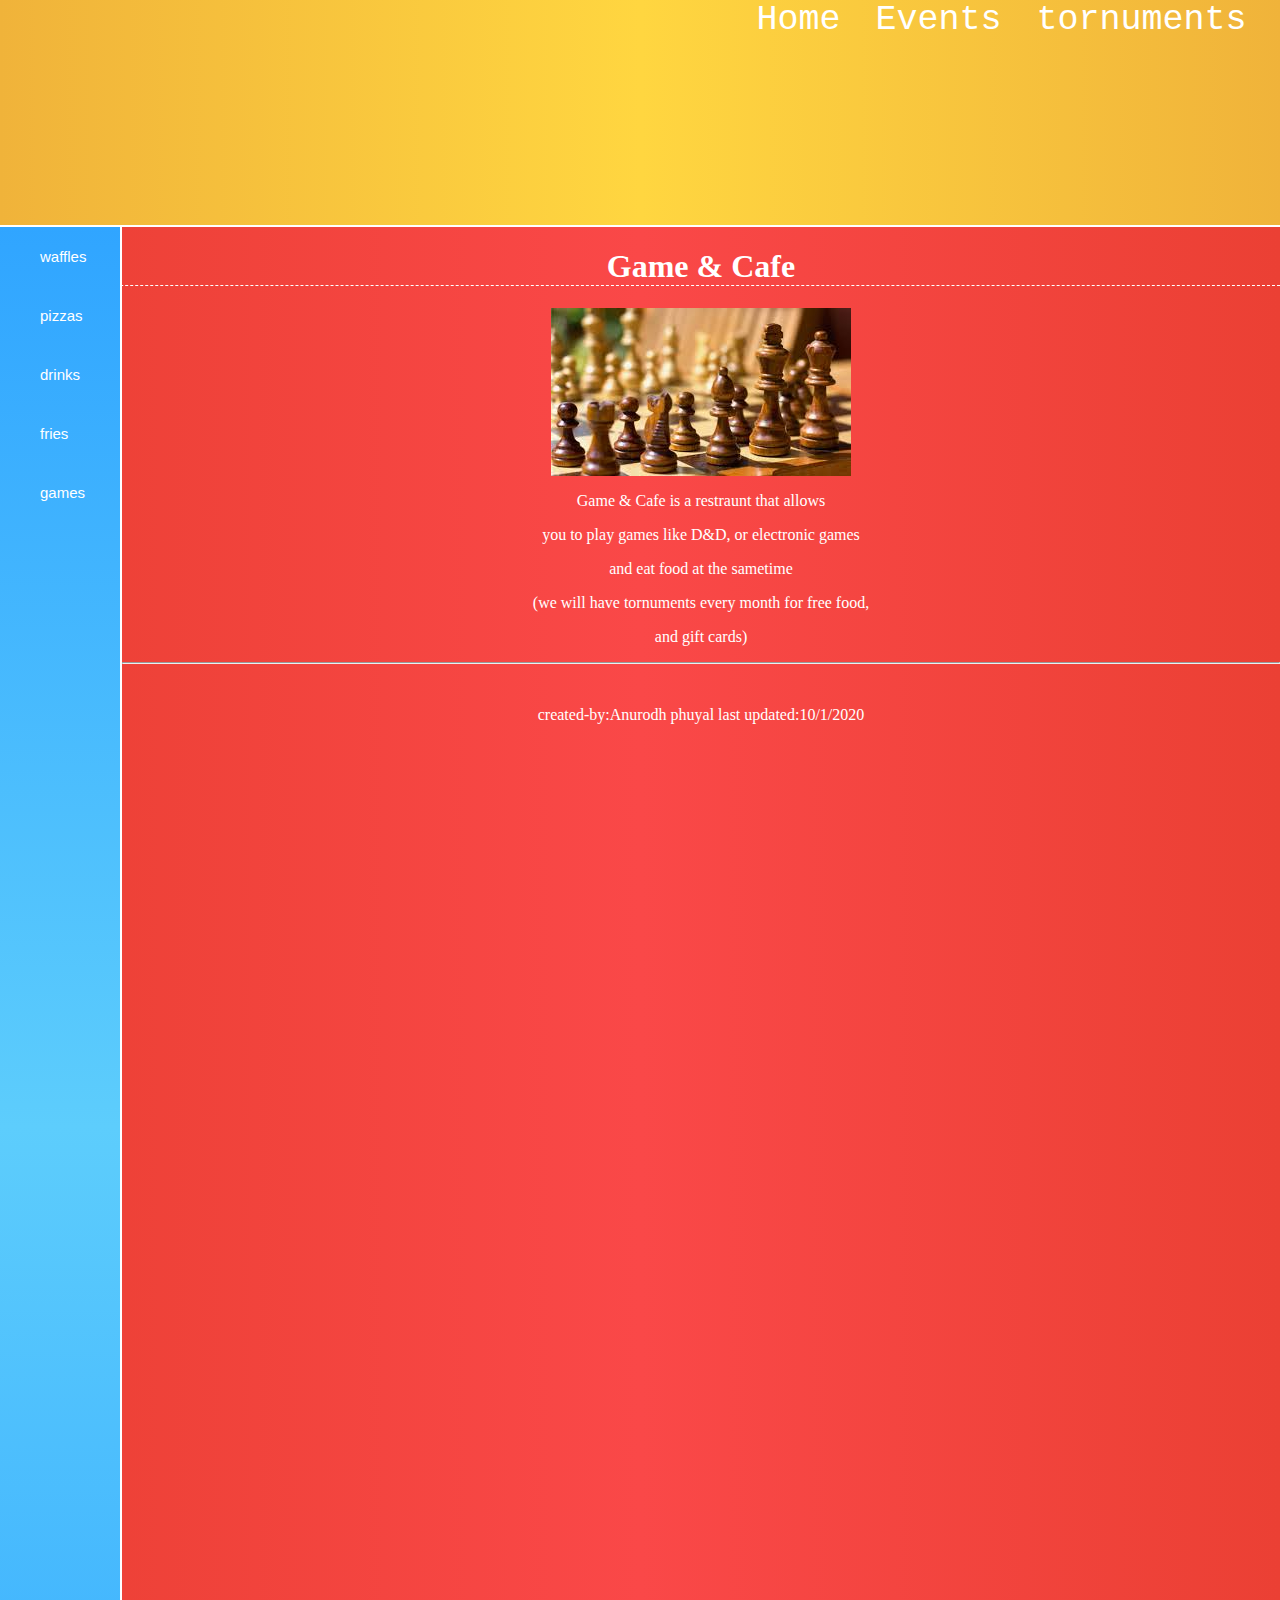
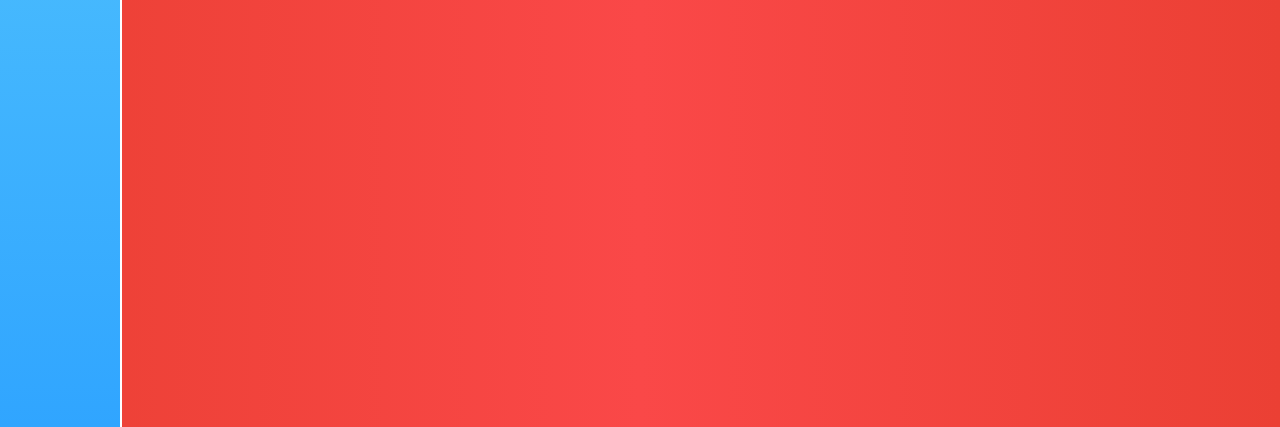
<file: index.html>
<html>
   <head>
     <title>restraunt project</title>
     <link rel = "stylesheet" href = "CSS.css">
   </head>
   <body>
     <ul id = "topNav">
       <li><a href = "tornuments.html">tornuments</a></li>
       <li><a href = "events.html">Events</a></li>
       <li><a href = "index.html">Home</a></li>
     </ul>

     <ul id = "menuNav">
       <li><a href="waffles.html">waffles </a><li>
           <li><a href="pizzas.html">pizzas</a><li>
             <li><a href="drinks.html">drinks</a><li>
               <li><a href="fries.html">fries</a><li>
                 <li><a href="games.html">games</a><li>
     </ul>

     <div>
       <center>
         <h1>Game & Cafe</h1>
           <img src= "chess.jpg" alt="oof not found" >
           <br>
        <p> Game & Cafe is a restraunt that allows</p>
        <p>you to play games like D&D, or electronic games</p>
        <p> and eat food at the sametime</p>
        <p> (we will have tornuments every month for free food,</p>
        <p> and gift cards)</p>
          <hr>
          <br>
          <p> created-by:Anurodh phuyal last updated:10/1/2020</p>
       </center>
     </div>
   </body>
</html>
</file>
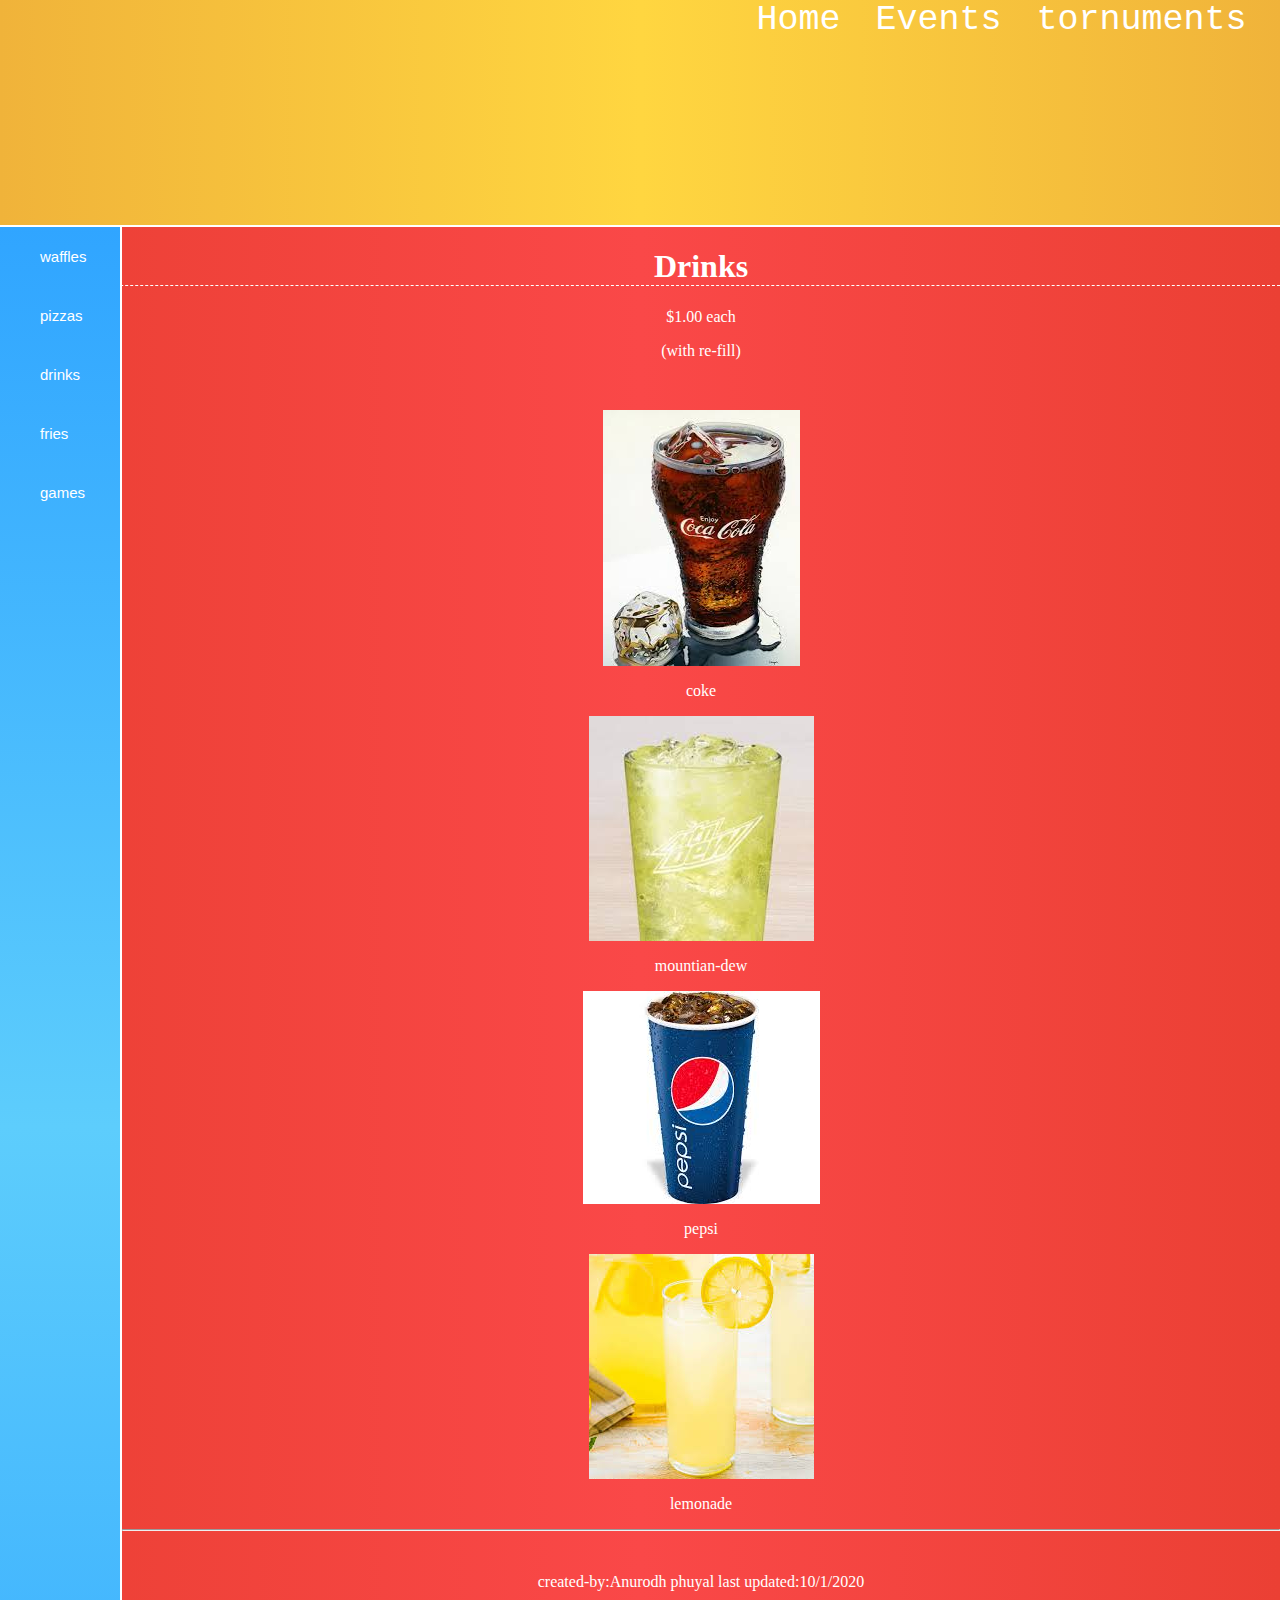
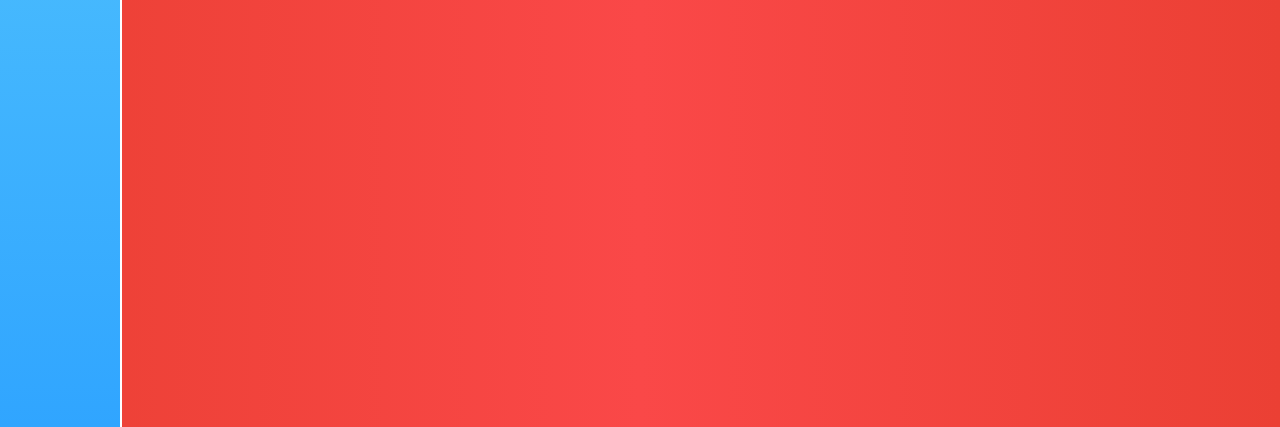
<file: drinks.html>
<html>
   <head>
     <title>restraunt project</title>
     <link rel = "stylesheet" href = "CSS.css">
   </head>
   <body>
     <ul id = "topNav">
       <li><a href = "tornuments.html">tornuments</a></li>
       <li><a href = "events.html">Events</a></li>
       <li><a href = "index.html">Home</a></li>
     </ul>

     <ul id = "menuNav">
       <li><a href="waffles.html">waffles </a><li>
           <li><a href="pizzas.html">pizzas</a><li>
             <li><a href="drinks.html">drinks</a><li>
               <li><a href="fries.html">fries</a><li>
                 <li><a href="games.html">games</a><li>
     </ul>

     <div>
       <center>
         <h1>Drinks</h1>
          <p>$1.00 each</p>
          <p> (with re-fill)</p>
           <br>
           <ul id="items">
             <img src= "coke.jpg" alt="oof not found" >
             <p>coke</p>
             <img src= "mtn dew.jpg" alt="oof not found" >
               <p>mountian-dew</p>
               <img src= "pepsi.jpg" alt="oof not found" >
                 <p>pepsi</p>
                 <img src= "lemonade.jpg" alt="oof not found" >
                   <p>lemonade</p>
          <hr>
          <br>
          <p> created-by:Anurodh phuyal last updated:10/1/2020</p>
       </center>
     </div>
   </body>
</html>
</file>
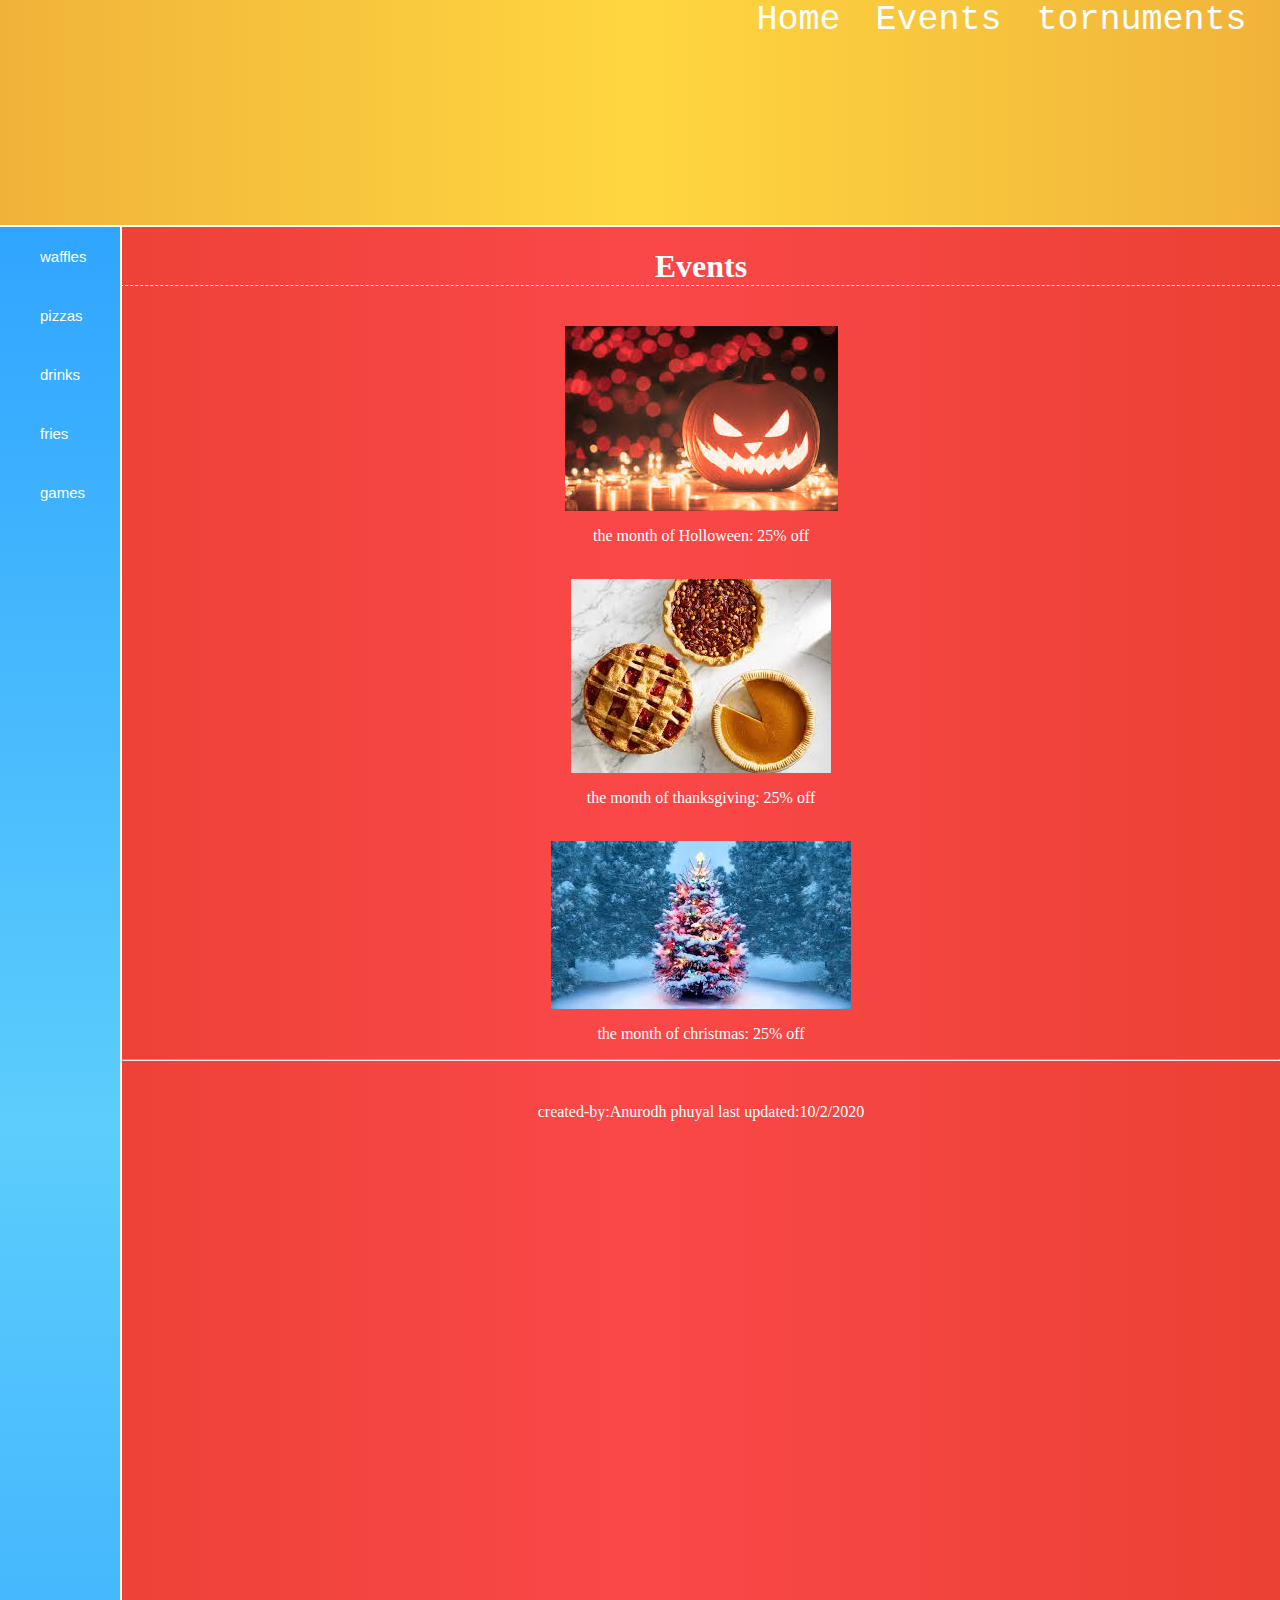
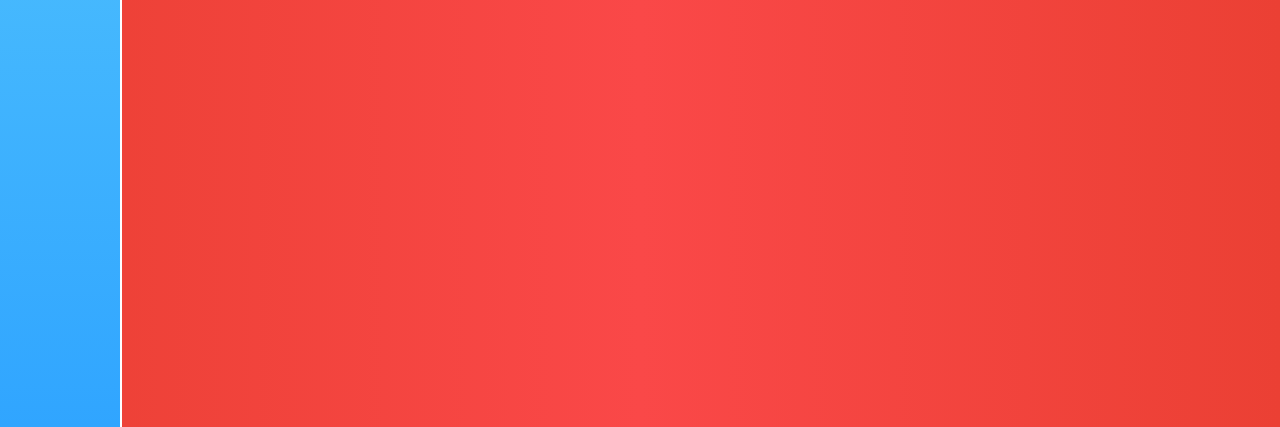
<file: events.html>
<html>
   <head>
     <title>restraunt project</title>
     <link rel = "stylesheet" href = "CSS.css">
</head>
<body>
  <ul id = "topNav">
    <li><a href = "tornuments.html">tornuments</a></li>
    <li><a href = "events.html">Events</a></li>
    <li><a href = "index.html">Home</a></li>
  </ul>

  <ul id = "menuNav">
    <li><a href="waffles.html">waffles </a><li>
        <li><a href="pizzas.html">pizzas</a><li>
          <li><a href="drinks.html">drinks</a><li>
            <li><a href="fries.html">fries</a><li>
              <li><a href="games.html">games</a><li>
  </ul>

  <div>
    <center>
      <h1>Events</h1>

              <br>
        <img src= "holloween.jpg" alt="oof not found" >
     <p>the month of Holloween: 25% off </p>
     <br>
        <img src= "thanks giving.jpg" alt="oof not found" >
     <p>the month of thanksgiving: 25% off</p>
     <br>
        <img src= "christmas.jpg" alt="oof not found" >
     <p>the month of christmas: 25% off</p>


       <hr>
       <br>
       <p> created-by:Anurodh phuyal last updated:10/2/2020</p>
    </center>
  </div>
</body>
</html>
</file>
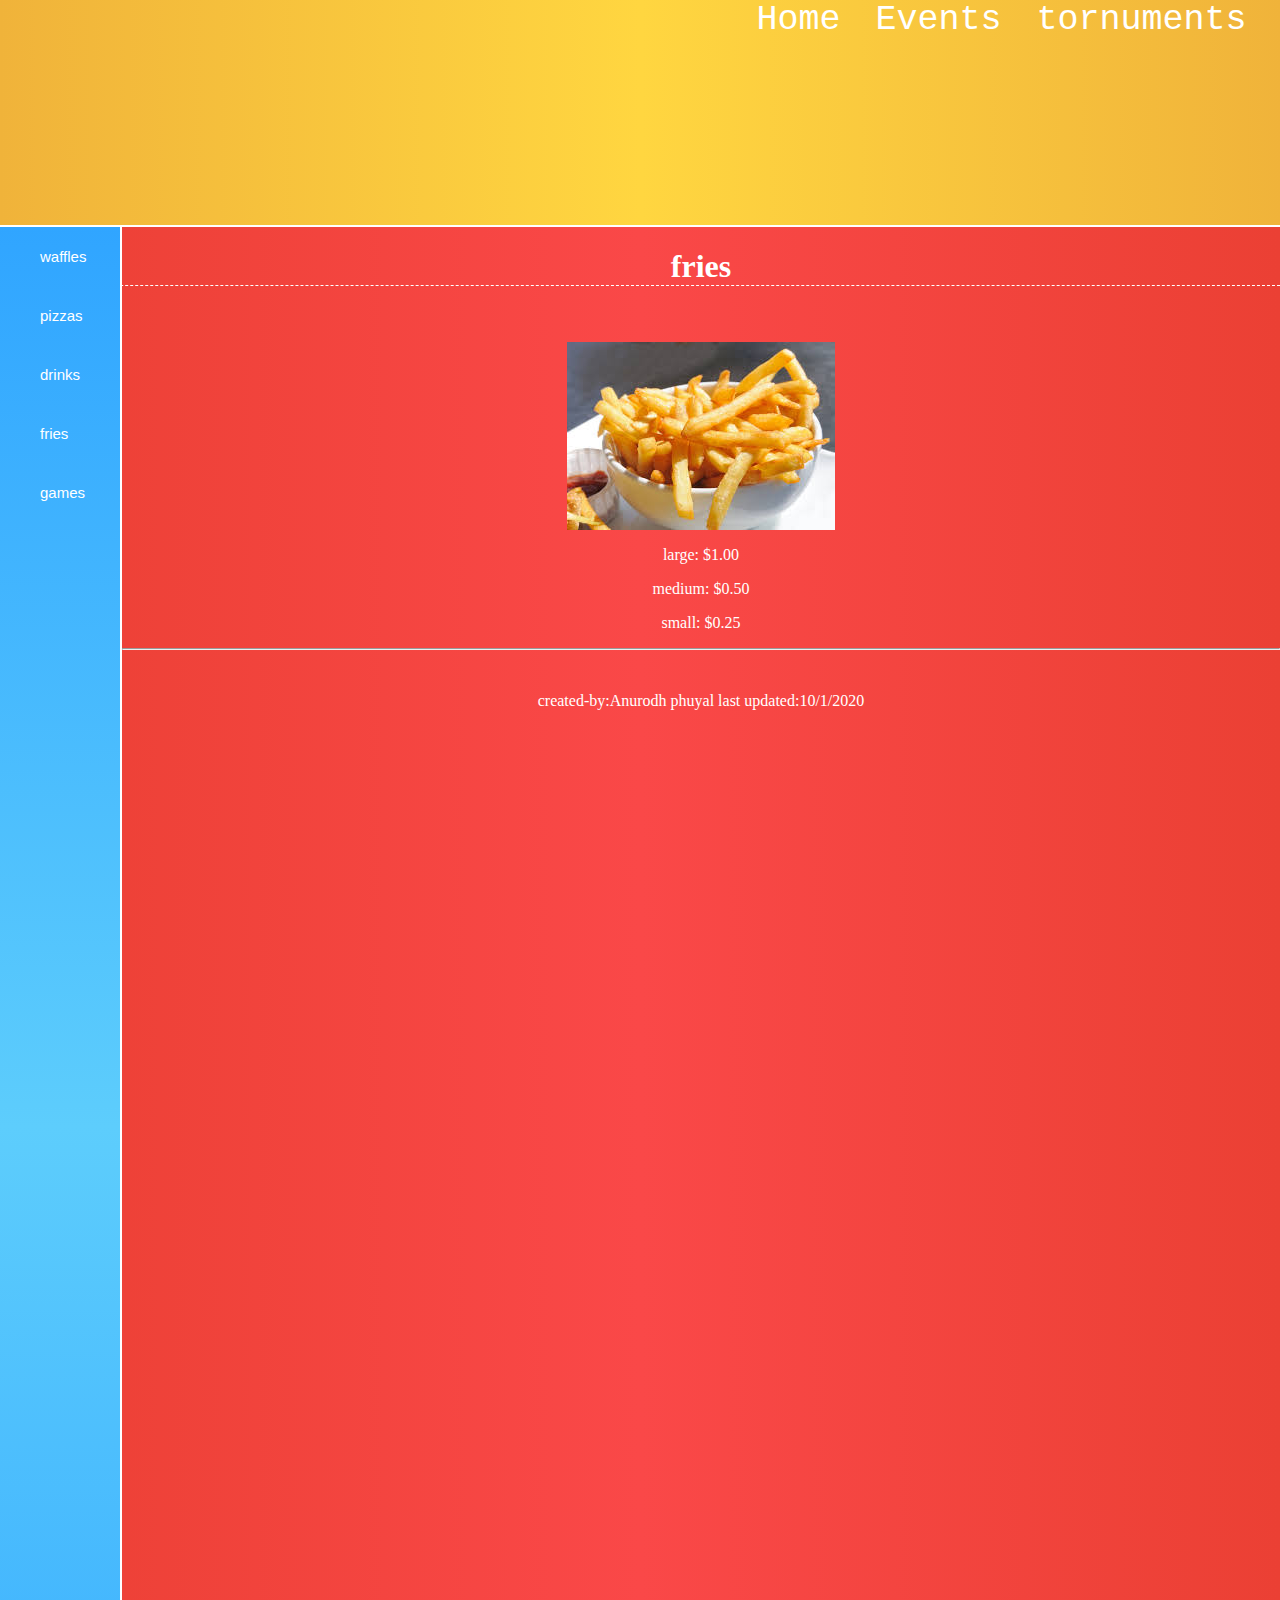
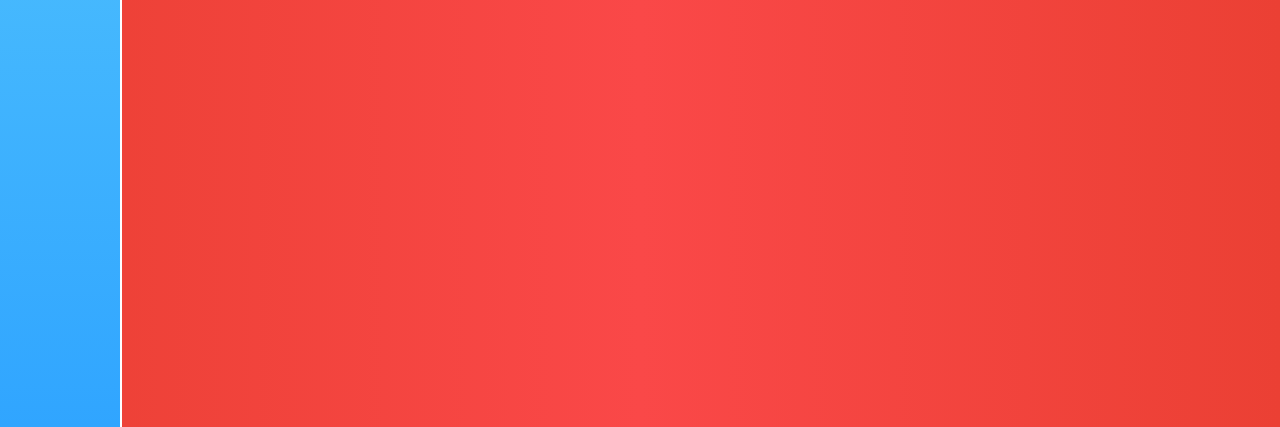
<file: fries.html>
<html>
   <head>
     <title>restraunt project</title>
     <link rel = "stylesheet" href = "CSS.css">
   </head>
   <body>
     <ul id = "topNav">
       <li><a href = "tornuments.html">tornuments</a></li>
       <li><a href = "events.html">Events</a></li>
       <li><a href = "index.html">Home</a></li>
     </ul>

     <ul id = "menuNav">
       <li><a href="waffles.html">waffles </a><li>
           <li><a href="pizzas.html">pizzas</a><li>
             <li><a href="drinks.html">drinks</a><li>
               <li><a href="fries.html">fries</a><li>
                 <li><a href="games.html">games</a><li>
     </ul>

     <div>
       <center>
         <h1>fries</h1>
           <br>
           <ul id="items">
             <img src= "fries.jpg" alt="oof not found" >
             <p>large: $1.00 </p>

               <p>medium: $0.50 </p>

                 <p>small: $0.25 </p>
          <hr>
          <br>
          <p> created-by:Anurodh phuyal last updated:10/1/2020</p>
       </center>
     </div>
   </body>
</html>
</file>
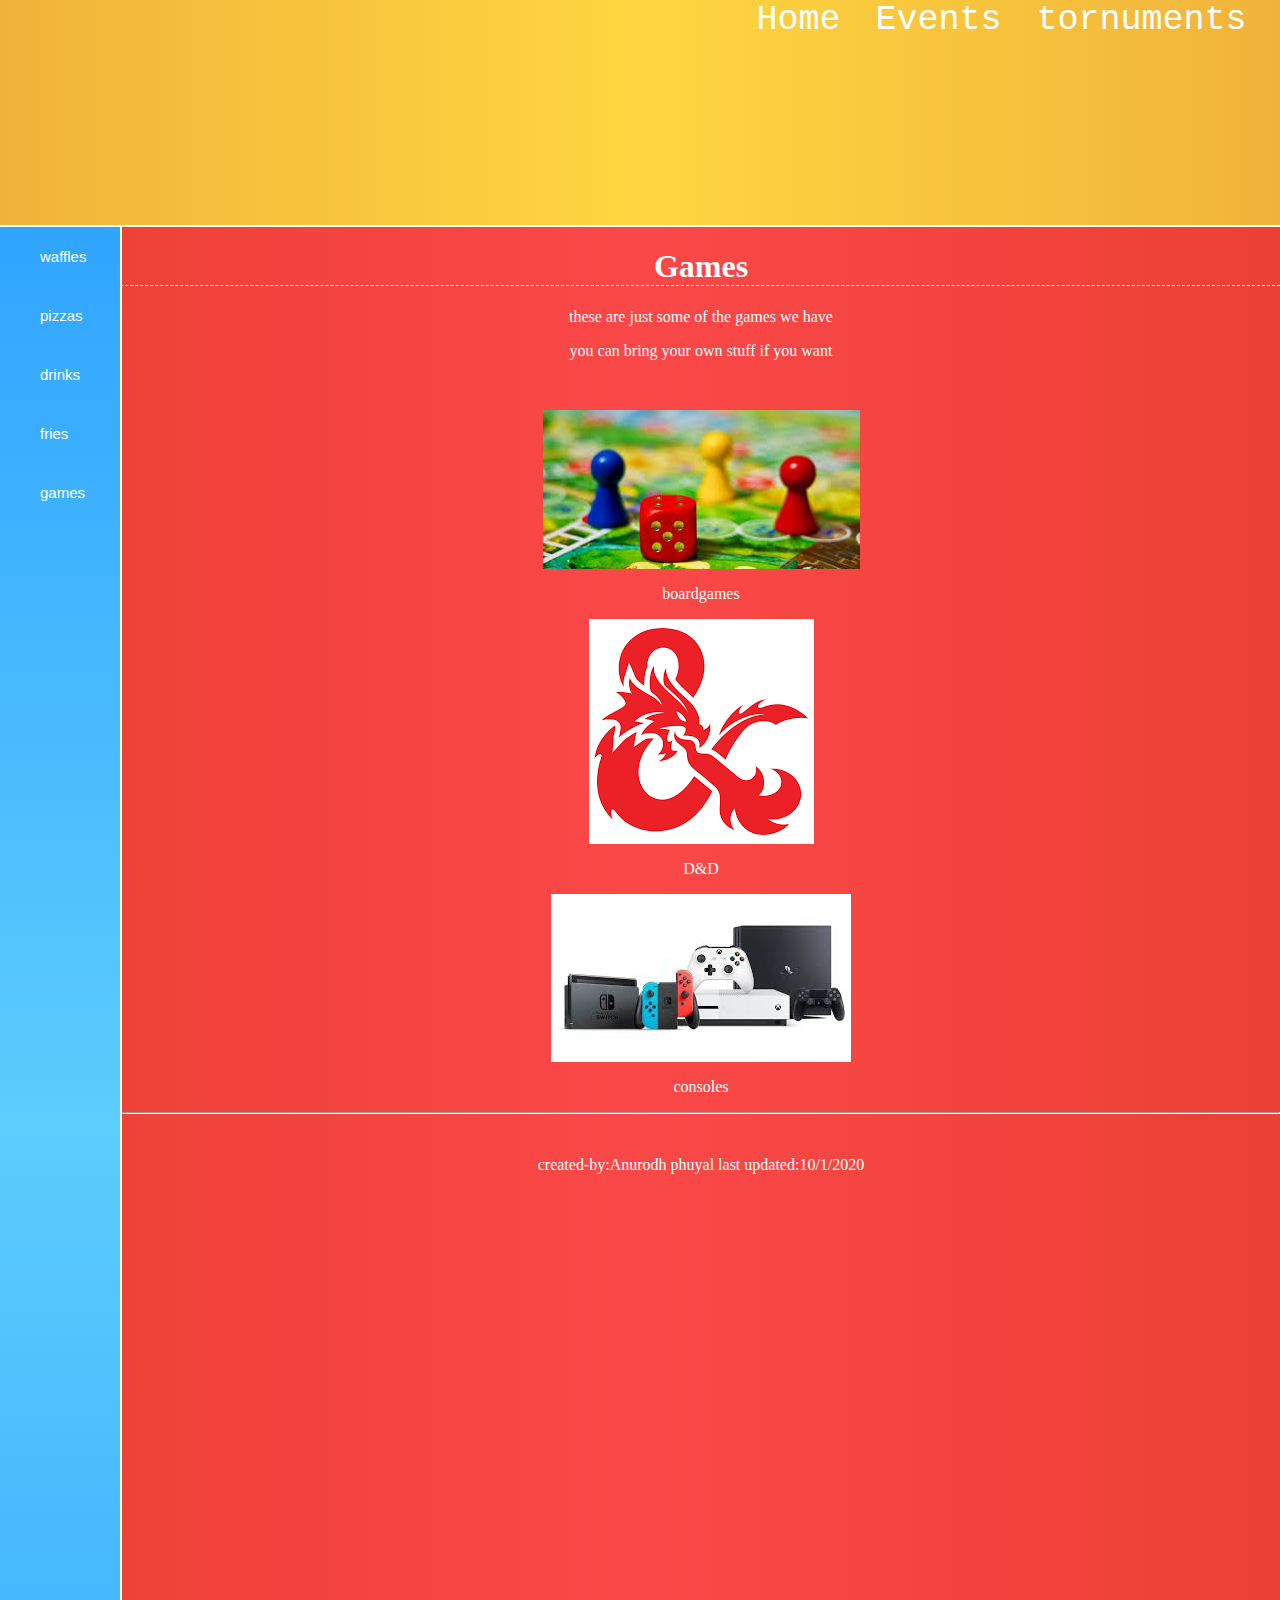
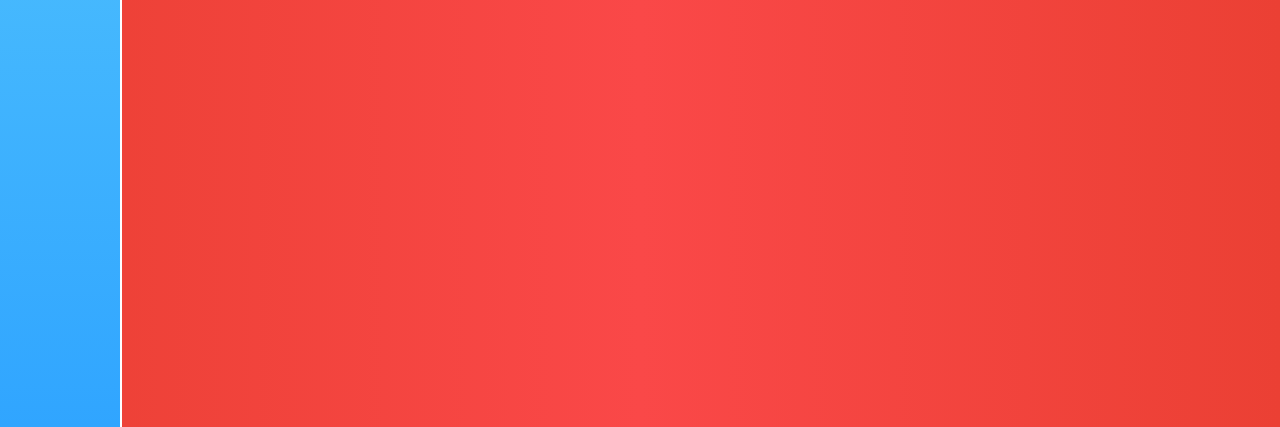
<file: games.html>
<html>
   <head>
     <title>restraunt project</title>
     <link rel = "stylesheet" href = "CSS.css">
   </head>
   <body>
     <ul id = "topNav">
       <li><a href = "tornuments.html">tornuments</a></li>
       <li><a href = "events.html">Events</a></li>
       <li><a href = "index.html">Home</a></li>
     </ul>

     <ul id = "menuNav">
       <li><a href="waffles.html">waffles </a><li>
           <li><a href="pizzas.html">pizzas</a><li>
             <li><a href="drinks.html">drinks</a><li>
               <li><a href="fries.html">fries</a><li>
                 <li><a href="games.html">games</a><li>
     </ul>

     <div>
       <center>
         <h1>Games</h1>
         <p> these are just some of the games we have<p>
         <p> you can bring your own stuff if you want </p>

           <br>
           <ul id="items">
             <img src= "board games.jpg" alt="oof not found" >
             <p>boardgames</p>
               <img src= "d&d.png" alt="oof not found" >
                 <p>D&D</p>
                 <img src= "console.jpg" alt="oof not found" >
                   <p>consoles</p>





          <hr>
          <br>
          <p> created-by:Anurodh phuyal last updated:10/1/2020</p>
       </center>
     </div>
   </body>
</html>
</file>
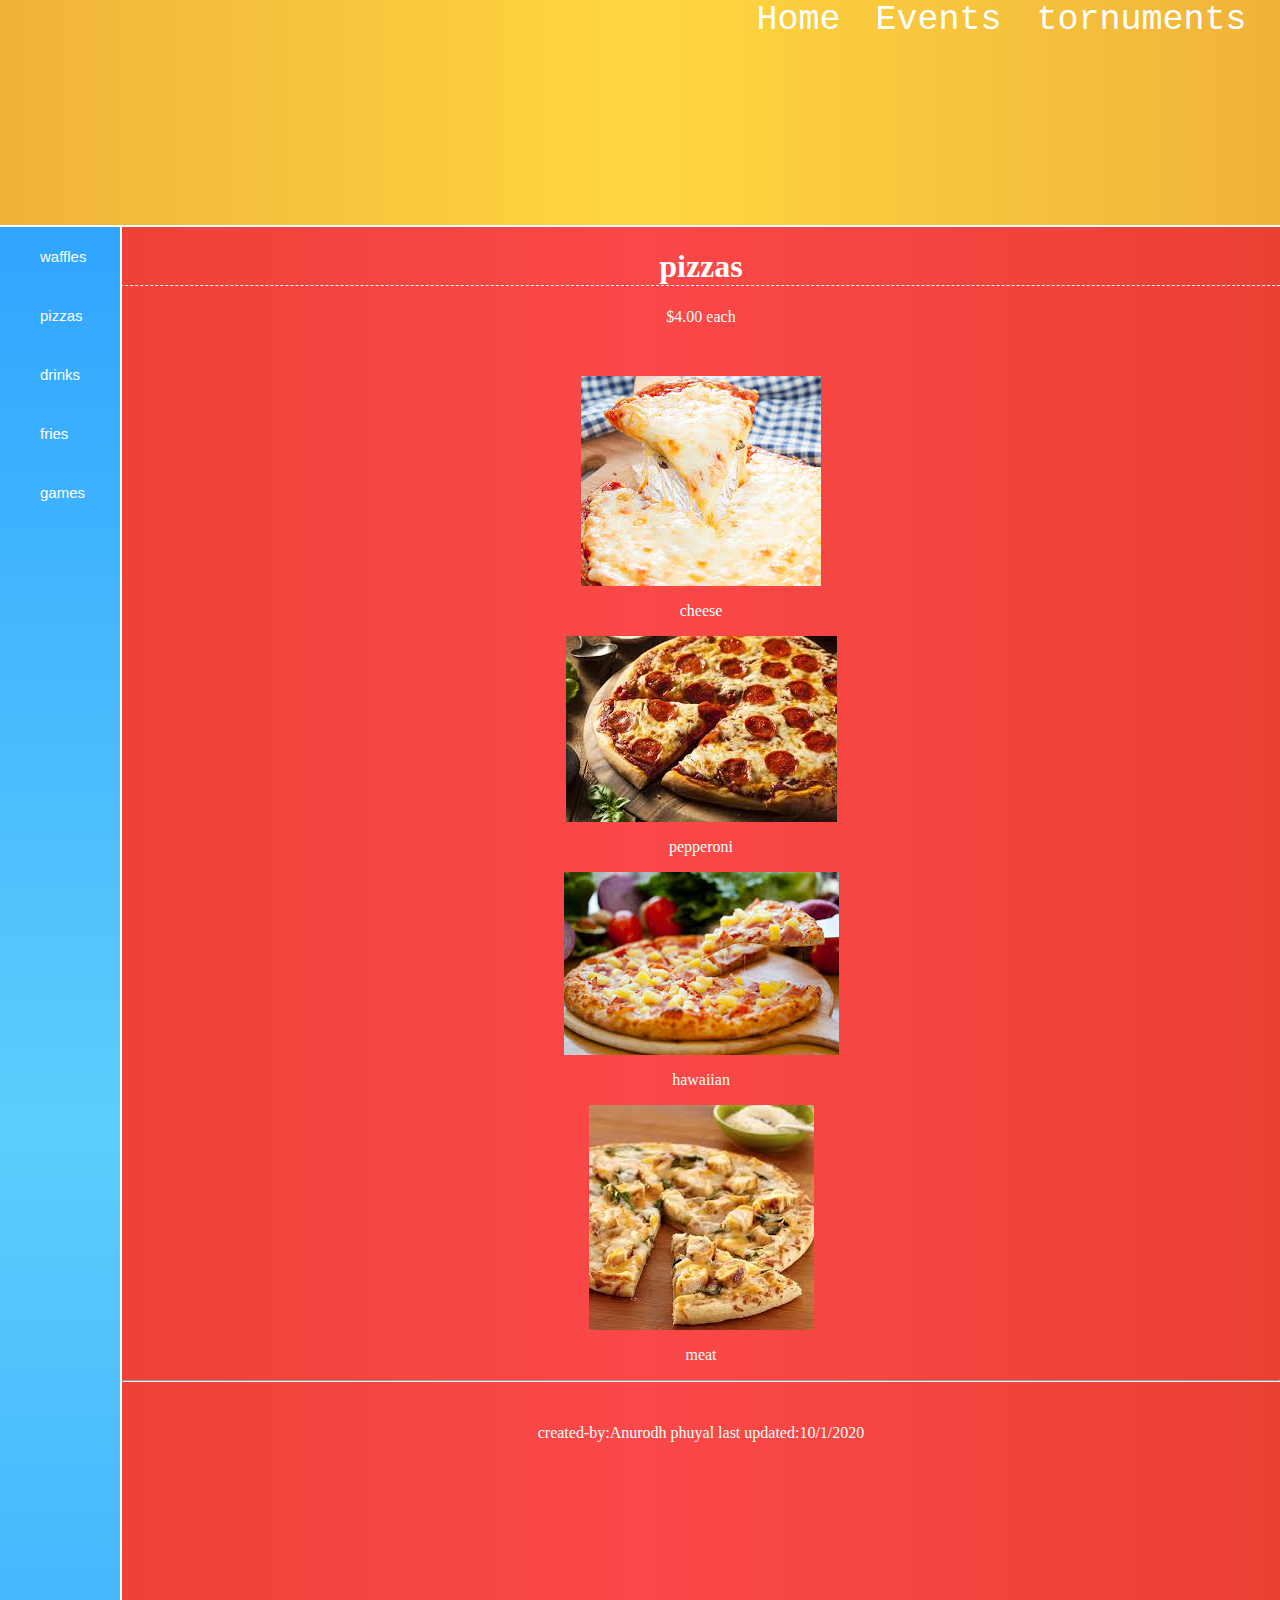
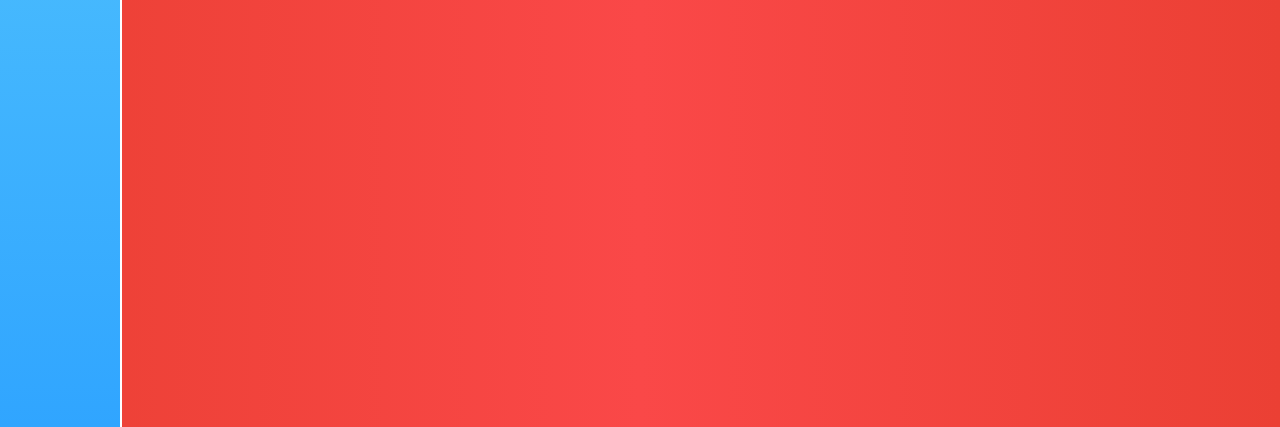
<file: pizzas.html>
<html>
   <head>
     <title>restraunt project</title>
     <link rel = "stylesheet" href = "CSS.css">
   </head>
   <body>
     <ul id = "topNav">
       <li><a href = "tornuments.html">tornuments</a></li>
       <li><a href = "events.html">Events</a></li>
       <li><a href = "index.html">Home</a></li>
     </ul>

     <ul id = "menuNav">
       <li><a href="waffles.html">waffles </a><li>
           <li><a href="pizzas.html">pizzas</a><li>
             <li><a href="drinks.html">drinks</a><li>
               <li><a href="fries.html">fries</a><li>
                 <li><a href="games.html">games</a><li>
     </ul>

     <div>
       <center>
         <h1>pizzas</h1>
       <p>$4.00 each</p>
           <br>
           <ul id="items">
             <img src= "cheese.jpg" alt="oof not found" >
             <p>cheese</p>
             <img src= "pepperoni pizza.jpg" alt="oof not found" >
               <p>pepperoni</p>
               <img src= "hawaiian pizza.jpg" alt="oof not found" >
                 <p>hawaiian</p>
                 <img src= "meat pizza.jpg" alt="oof not found" >
                   <p>meat</p>
          <hr>
          <br>
          <p> created-by:Anurodh phuyal last updated:10/1/2020</p>
       </center>
     </div>
   </body>
</html>
</file>
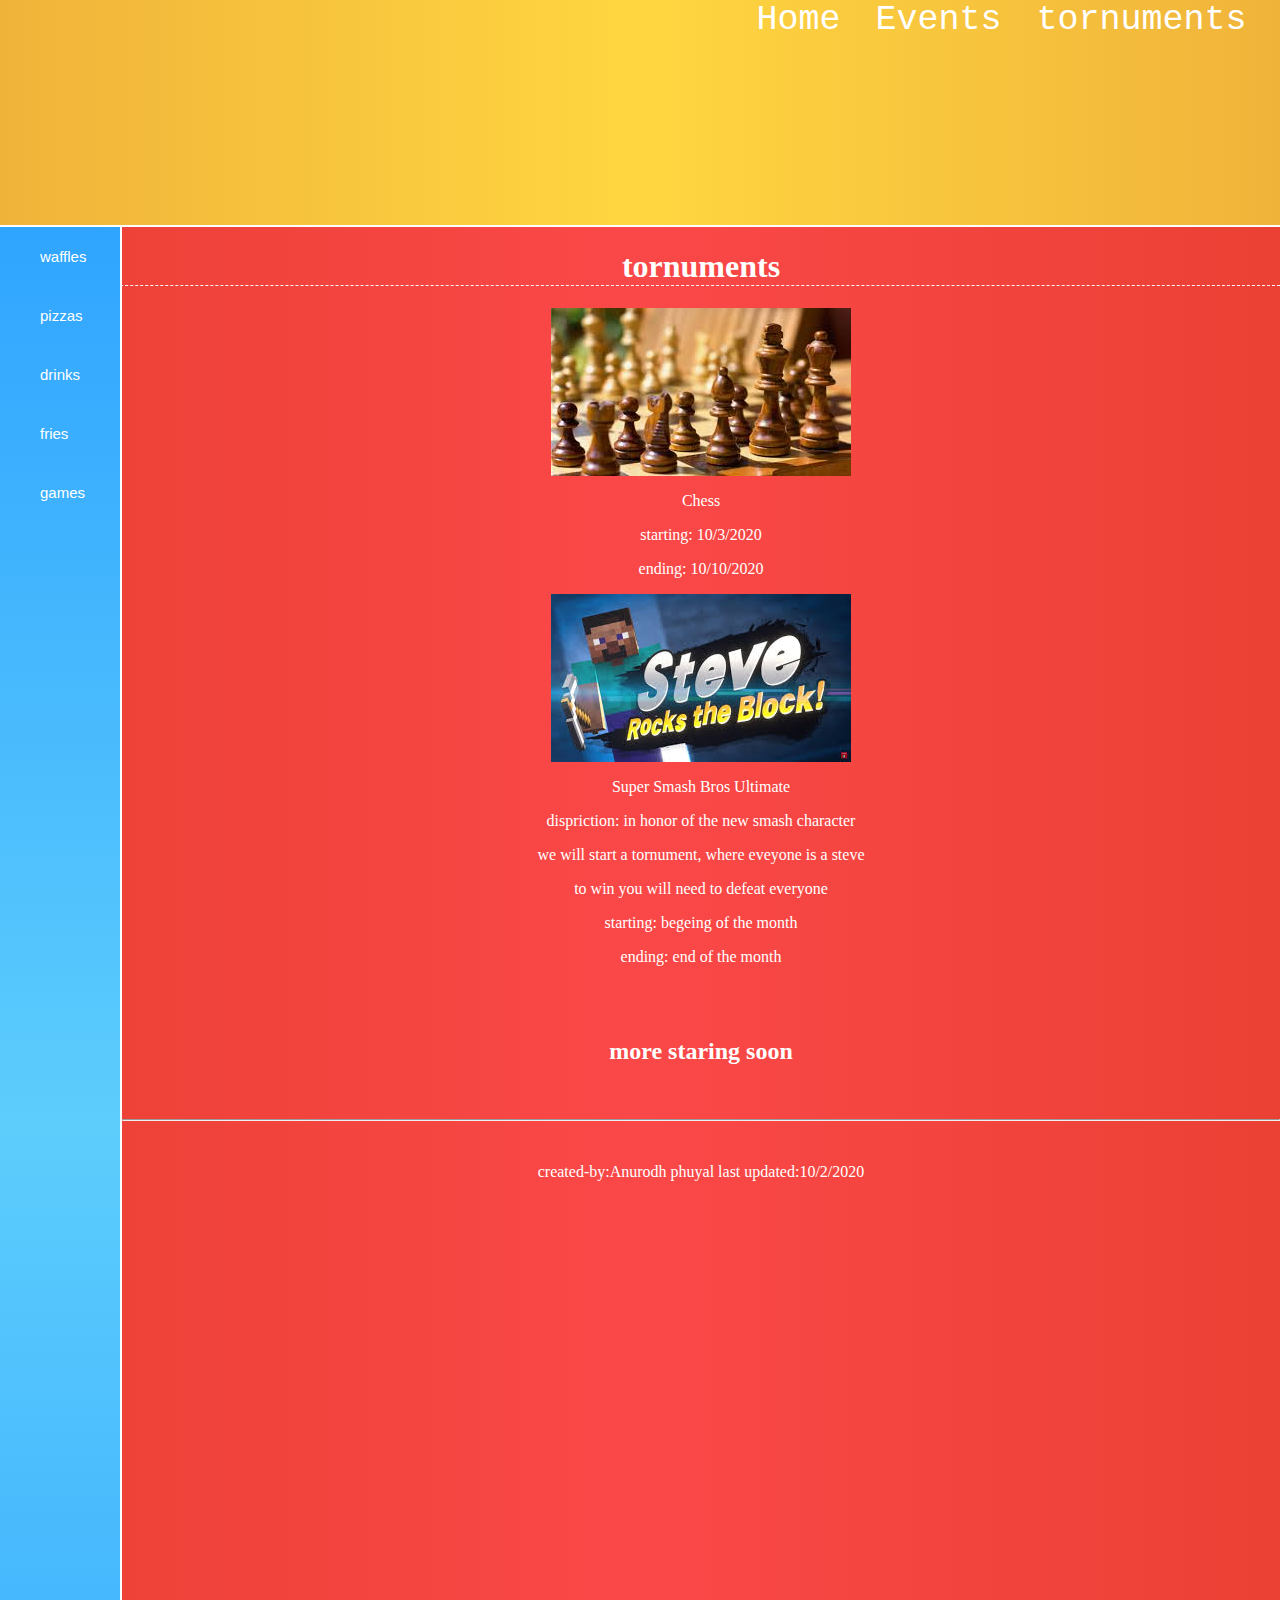
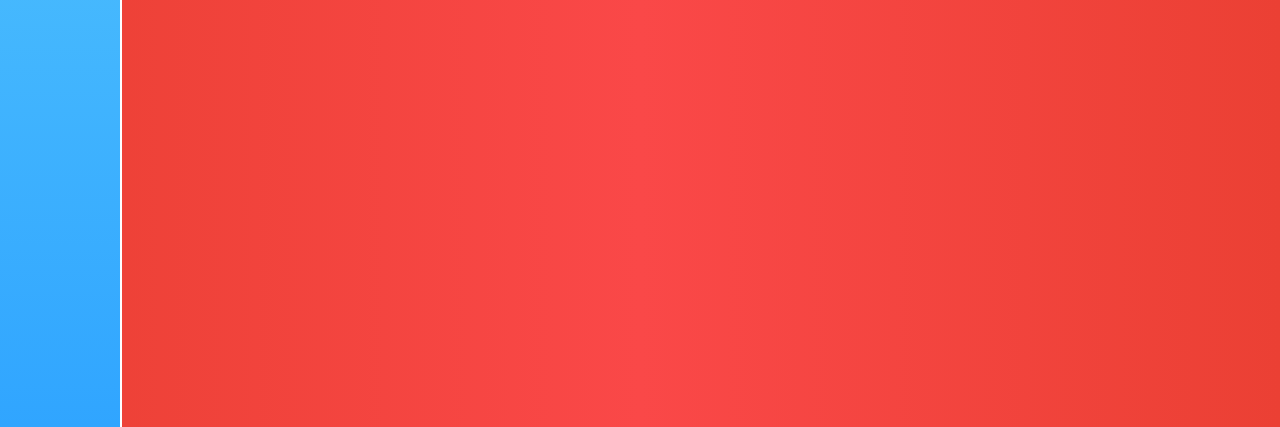
<file: tornuments.html>
<html>
   <head>
     <title>restraunt project</title>
     <link rel = "stylesheet" href = "CSS.css">
</head>
<body>
  <ul id = "topNav">
    <li><a href = "tornuments.html">tornuments</a></li>
    <li><a href = "events.html">Events</a></li>
    <li><a href = "index.html">Home</a></li>
  </ul>

  <ul id = "menuNav">
    <li><a href="waffles.html">waffles </a><li>
        <li><a href="pizzas.html">pizzas</a><li>
          <li><a href="drinks.html">drinks</a><li>
            <li><a href="fries.html">fries</a><li>
              <li><a href="games.html">games</a><li>
  </ul>

  <div>
    <center>
      <h1> tornuments</h1>
      <img src= "chess.jpg" alt="oof not found" >
      <p> Chess</p>
      <p> starting: 10/3/2020</p>
      <p> ending: 10/10/2020</p>
      <img src= "steve.jpg" alt="oof not found" >
      <p> Super Smash Bros Ultimate </p>
      <p>dispriction: in honor of the new smash character</p>
      <p> we will start a tornument, where eveyone is a steve</p>
      <p> to win you will need to defeat everyone</p>
      <p>starting: begeing of the month</p>
      <p>ending: end of the month</p>
      <br>
      <br>
      <h2> more staring soon</h2>


        <br>
     <p></p>
       <hr>
       <br>
       <p> created-by:Anurodh phuyal last updated:10/2/2020</p>
    </center>
  </div>
</body>
</html>
</file>
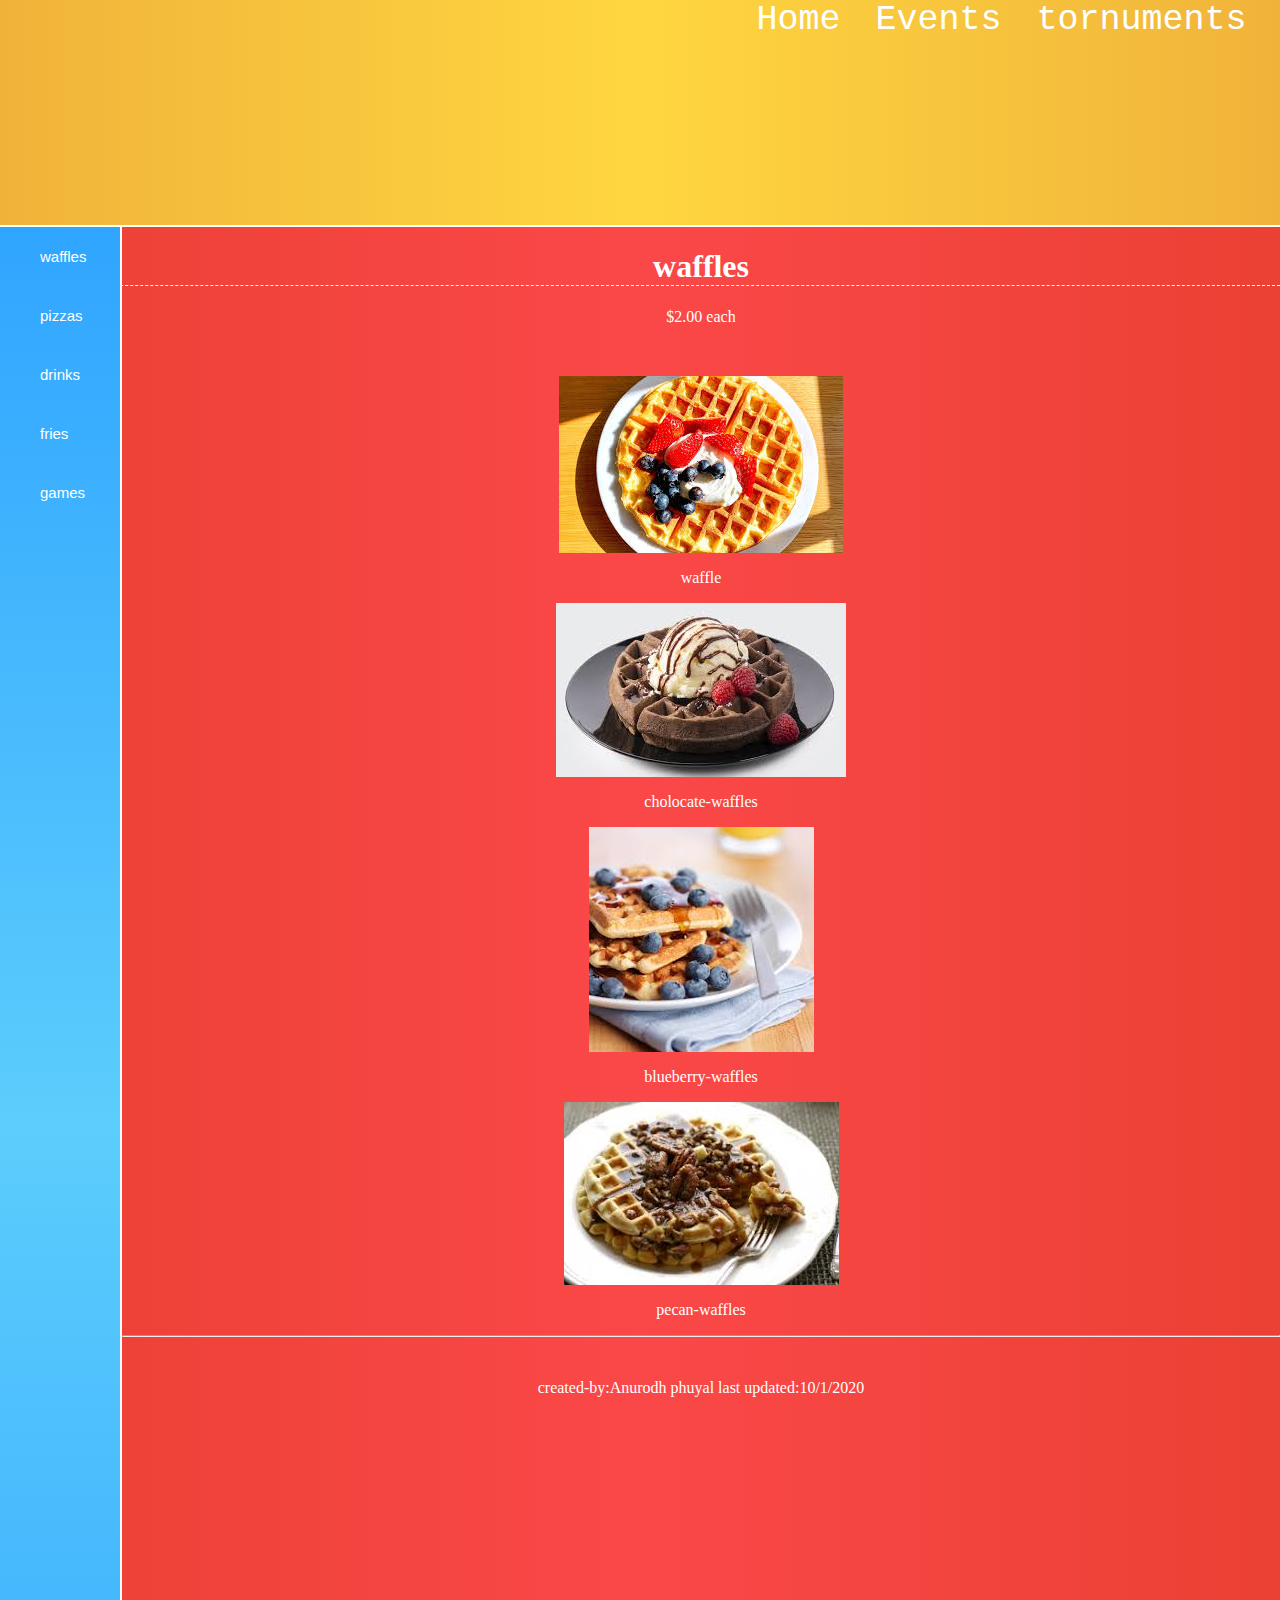
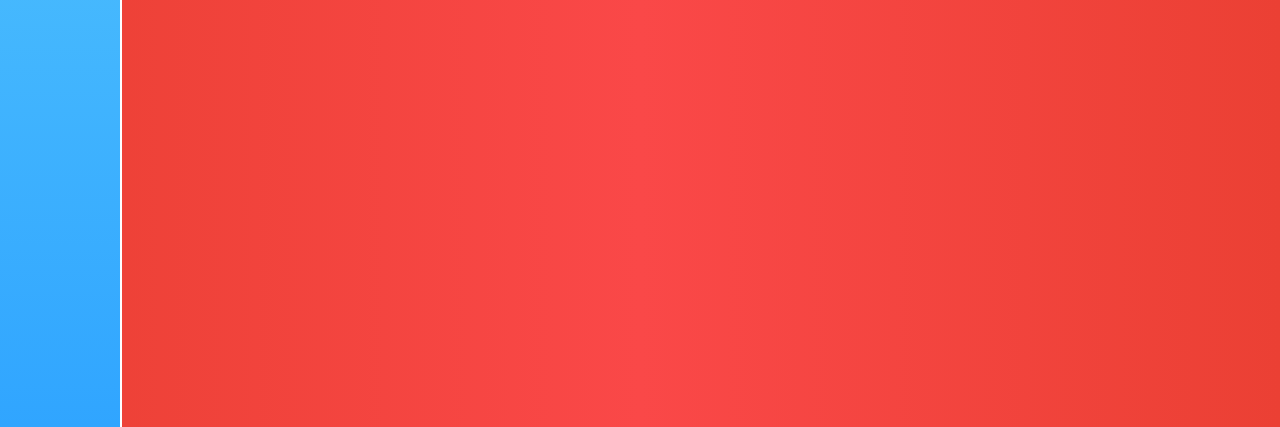
<file: waffles.html>
<html>
   <head>
     <title>restraunt project</title>
     <link rel = "stylesheet" href = "CSS.css">
   </head>
   <body>
     <ul id = "topNav">
       <li><a href = "tornuments.html">tornuments</a></li>
       <li><a href = "events.html">Events</a></li>
       <li><a href = "index.html">Home</a></li>
     </ul>

     <ul id = "menuNav">
       <li><a href="waffles.html">waffles </a><li>
           <li><a href="pizzas.html">pizzas</a><li>
             <li><a href="drinks.html">drinks</a><li>
               <li><a href="fries.html">fries</a><li>
                 <li><a href="games.html">games</a><li>
     </ul>

     <div>
       <center>
         <h1>waffles</h1>
         <p> $2.00 each</p>

           <br>
          <ul id="items">
            <img src= "waffles.jpg" alt="oof not found" >
            <p>waffle</p>
            <img src= "cholocate waffles.jpg" alt="oof not found" >
              <p>cholocate-waffles</p>
              <img src= "blueberry waffles.jpg" alt="oof not found" >
                <p>blueberry-waffles</p>
                <img src= "pecan waffles.jpg" alt="oof not found" >
                  <p>pecan-waffles</p>
          <hr>
          <br>
          <p> created-by:Anurodh phuyal last updated:10/1/2020</p>
       </center>
     </div>
   </body>
</html>
</file>
<file: CSS.css>
body{
  margin: 0px;
}

#food1 html {
  height: 100%px;
 background-color: #eb4034;
background-image: linear-gradient(to right , #eb4034,#fa4848,#eb4034);
}

html {
  height: 100%px;
 background-color: #eb4034;
  background-image: linear-gradient(to right , #eb4034,#fa4848,#eb4034);
}

#topNav{
  height: 25%;
  margin: 0px;
  width: 97%;
  text-align: right;
  background-image: linear-gradient(to right,#f0b33a,#ffd640,#f0b33a);
  background-repeat: no-repeat, repeat;
  text-decoration: none;
  border-bottom: 2px solid white;
}


#topNav li{
    text-decoration: none;
    display: inline;
    float: right;
    padding-right: 35px;
}

#topNav li:hover{
 border-bottom: 2px solid white;
}

#topNav li a{
     text-decoration: none;
     font-family:monospace;
     font-size: 35px;
     color:white ;
}

#topNav li a:hover{
  color: yellow;
  height:100%;
}

#menuNav{
    height: 200%;
    width: 80px;
    background-image: linear-gradient(to bottom,#30a5ff,#5dcdfc,#30a5ff);#ffca61
    margin:0px;
    border-right:2px solid white;
    margin: 0px;
    float: left;

}

#menuNav li{
  text-decoration: none;
  text-align: left;
  list-style: none;
  font-size: 15px;
  font-family: sans-serif;
  padding-top: 21px;

}
#menuNav li a{
  color:white;
  text-decoration: none;
}
#menuNav li a:hover{
  color:#0033cc;
  text-decoration: none;
  border-left:2px solid white ;
}

h1 {
  font-family: serif;
  border-bottom:1px dashed white;
  color: white;
}

h2{
  color: white;
  font-family: serif;
}


img{
  color: white;
}

p {
  color: white;

}
#items li{
  text-decoration: none;
}
#items li:hover{
  text-decoration: none;
}
</file>
